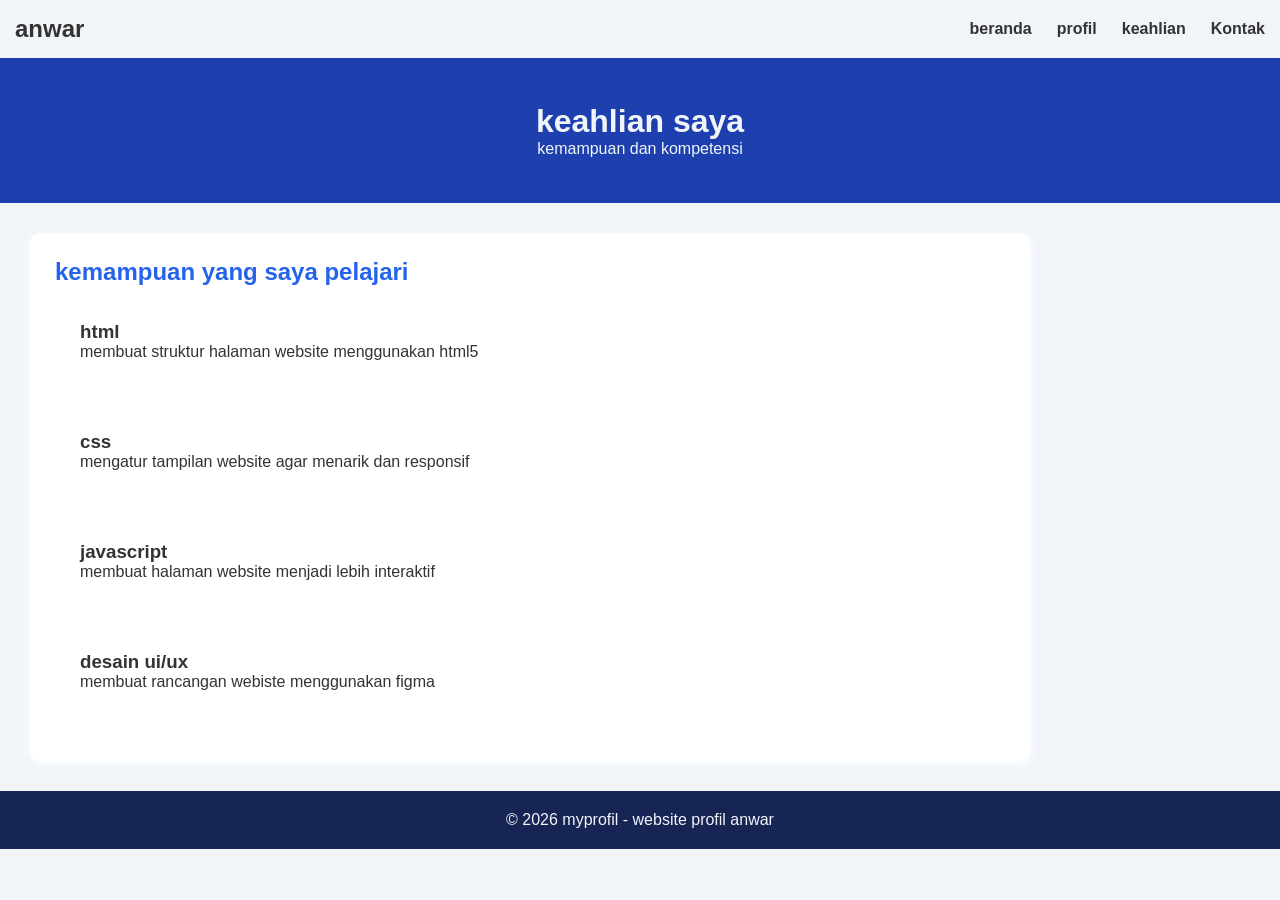
<file: keahlian.html>
<!DOCTYPE html>
<html lang="en">
<head>
    <meta charset="UTF-8">
    <meta name="viewport" content="width=device-width, initial-scale=1.0">
    <title>Document</title>
    <link rel="stylesheet" href="style.css">
</head>
<body>
     <nav>
        <h1>anwar</h1>
        <ul>
            <li><a href="index.html">beranda</a></li>
            <li><a href="index.html">profil</a></li>
            <li><a href="keahlian.html">keahlian</a></li>
            <li><a href="kontak.html">Kontak</a></li>
        </ul>
    </nav>

    <header>
        <h1>keahlian saya</h1>
        <p>kemampuan dan kompetensi</p>
    </header>

    <main>
       <section>
        <h2>kemampuan yang saya pelajari</h2>
        <article>
            <h3>html</h3>
            <p>membuat struktur halaman website menggunakan html5</p>
        </article>
        <article>
            <h3>css</h3>
            <p>mengatur tampilan website agar menarik dan responsif</p>
        </article>
        <article>
            <h3>javascript</h3>
            <p>membuat halaman website menjadi lebih interaktif</p>
        </article>
        <article>
            <h3>desain ui/ux</h3>
            <p>membuat rancangan webiste menggunakan figma</p>
        </article>
       </section>
    </main>
    <footer>
        <p>&copy; 2026 myprofil - website profil anwar</p>
    </footer>
    

    
</body>
</html>
</file>
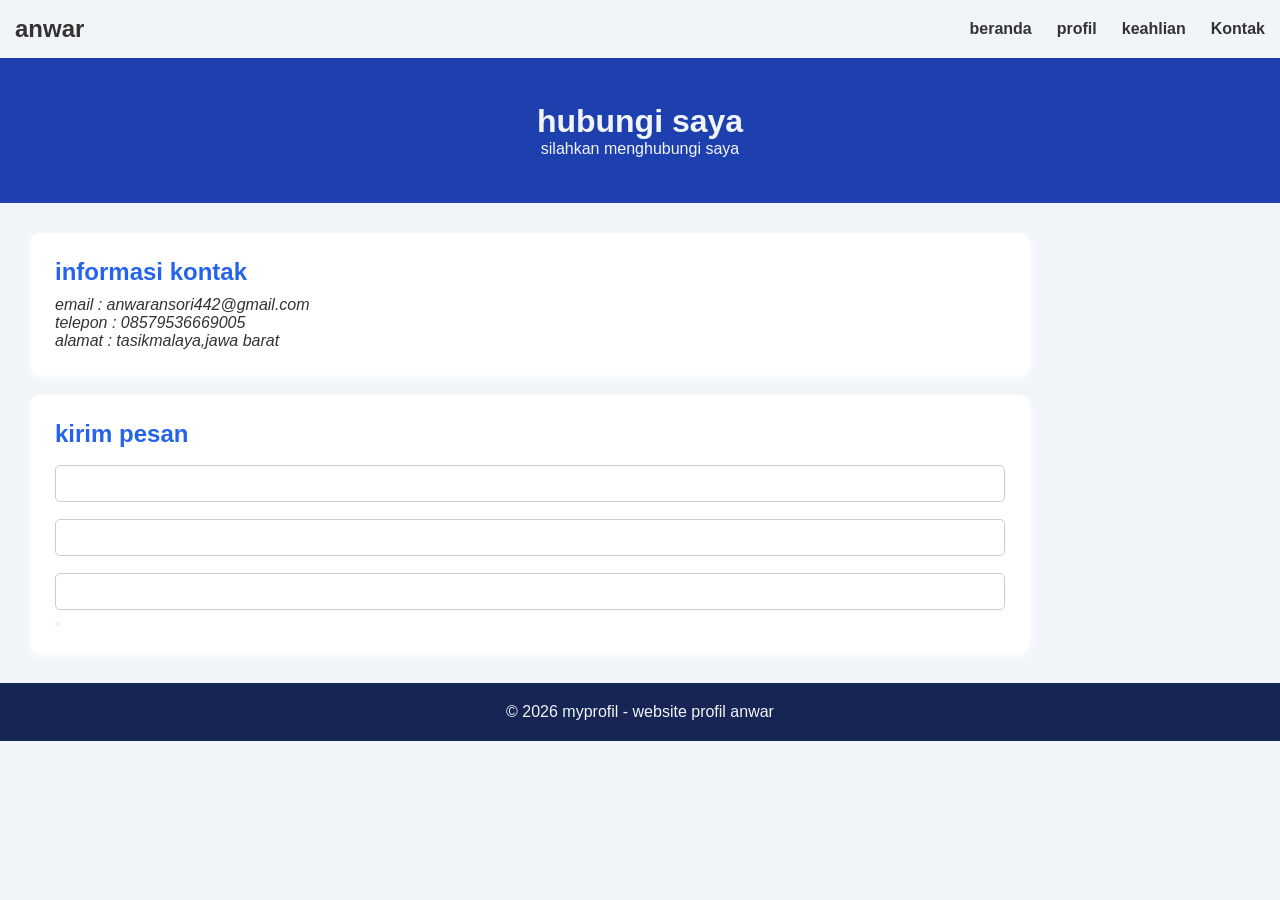
<file: kontak.html>
<!DOCTYPE html>
<html lang="en">
<head>
    <meta charset="UTF-8">
    <meta name="viewport" content="width=device-width, initial-scale=1.0">
    <title>Document</title>
    <link rel="stylesheet" href="style.css">
</head>
<body>
    <nav>
        <h1>anwar</h1>
        <ul>
            <li><a href="index.html">beranda</a></li>
            <li><a href="index.html">profil</a></li>
            <li><a href="keahlian.html">keahlian</a></li>
            <li><a href="kontak.html">Kontak</a></li>
        </ul>
    </nav>

    <header>
        <h1>hubungi saya</h1>
        <p>silahkan menghubungi saya</p>
    </header>

    <main>
        <section>
            <h2>informasi kontak</h2>
            <address>
                <p>email : anwaransori442@gmail.com</p>
                <p>telepon : 08579536669005</p>
                <p>alamat : tasikmalaya,jawa barat</p>
            </address>
        </section>
        <section>
            <h2>kirim pesan</h2>
            <form action="" method="post"></form>
            <label for="nama"NAMA :</label><input type="text"name="nama" id="nama">
             <label for="Email"Email :</label><input type="text"Email="nama" id="Email">
             <label for="pesan"pesan :</label><input type="text"pesan"pesan" id="pesan">
            <button type="submit"></button>
        </section>
    </main>

    <footer>
        <p>&copy; 2026 myprofil - website profil anwar</p>
    </footer>
    
</body>
</html>
</file>
<file: style.css>
*{
    margin: 0;
    padding: 0;
    box-sizing: border-box;
}
body{
    font-family: Arial, Helvetica, sans-serif;
    background-color: #f1f5f9;
    color: #333;
    line-height: 1,6;
}
nav{
    background-color: #f1f5f9;
    padding: 15px;
    display: flex;
    justify-content: space-between;
    align-items: center;
    position:sticky;
    top: 0;
    z-index: 100;
}
nav a{
    color : #333;
    text-decoration: none;
    font-weight: bold;

}
nav ul{
    display: flex;
    list-style: none;
    gap: 25px;
}
nav a:hover,
nav a:aktif{
    background-color: #3b82f6;
    border-radius: 5px;
}
header{
    background-color: #1e40af;
    color: #f1f5f9;
    text-align: center;
    padding: 45px 20px;
}
main{
    width: 85%;
    max-width: 1000px;
    margin: 30px;
}
section,article{
    background-color: white;
    padding: 25px;
    margin-bottom: 20px;
    border-radius: 10px;
    box-shadow: 0 3px 10px white;
}
h2{
    color: #2563eb;
    margin-bottom: 10px;
}
.format img, figure img{
    width: 170px;
    height: 170px;
    object-fit: cover;
    border-radius: 50%;
    margin-bottom: 15px;
}
footer{
    background-color: #172554;
    color: #f1f5f9;
    text-align: center;
    padding: 20px;
}
table{
    width: 100%;
    border-collapse: collapse;
}
th, td{
    padding: 12px;
    border: 1px solid #ddd;
    text-align: left;
}
th{
    background-color: #dbeafe;
}
label{
    display: block;
    margin-top: 12px;
}
input, textarea{
    width: 100%;
    padding: 10px;
    margin-top: 5px;
    border: 1px solid #ccc;
    border-radius: 5px;
    font-family: arial;
}
</file>
